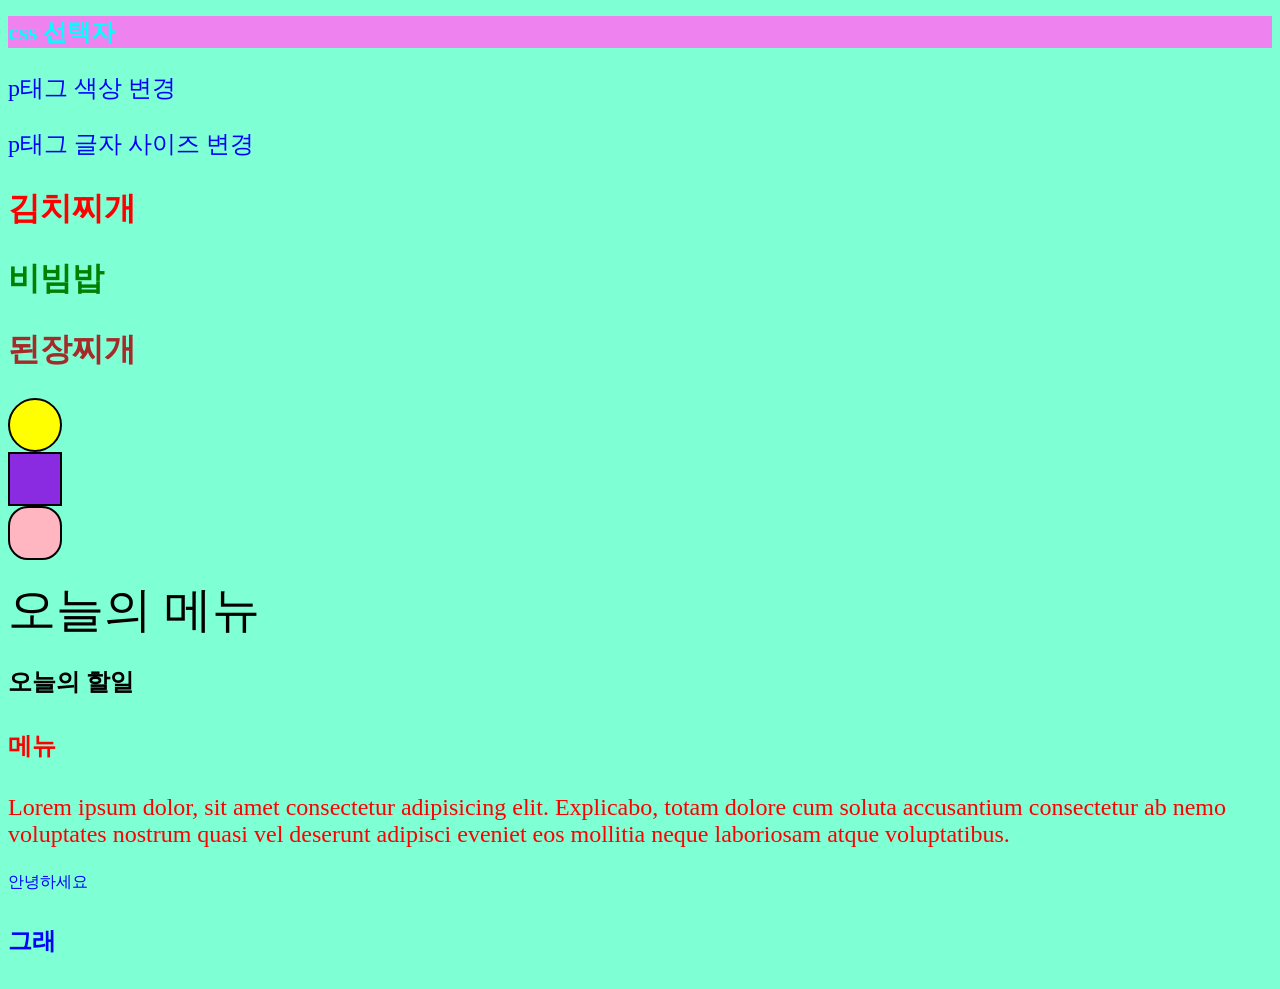
<file: index.html>
<!doctype html>
<html lang="ko">
  <head>
    <meta charset="UTF-8" />
    <meta name="viewport" content="width=device-width, initial-scale=1.0" />
    <title>CSS 선택자</title>
    <!-- css파일연결 -->
    <link rel="stylesheet" href="main.css" />
  </head>
  <body>
    <!-- 태그 선택자 -->
    <h1>css 선택자</h1>
    <p>p태그 색상 변경</p>
    <p>p태그 글자 사이즈 변경</p>
    <!-- 클래스 선택자 -->
    <h2 class="menu1">김치찌개</h2>
    <h2 class="menu2">비빔밥</h2>
    <h2 class="menu3">된장찌개</h2>
    <div class="box box1"></div>
    <div class="box box2"></div>
    <div class="box box3"></div>
    <br />
    <span id="title">오늘의 메뉴</span>
    <p id="title2">오늘의 할일</p>
    <!-- id는 하나밖에 할당이 안되지만, 클래스는 여러개 할당이 됨 -->
    <h3 id="subTile" class="subtitle subtitle2"></h3>
    <!-- 여러 선택자 한번에 -->
    <h4>메뉴</h4>
    <p class="desk">
      Lorem ipsum dolor, sit amet consectetur adipisicing elit. Explicabo, totam
      dolore cum soluta accusantium consectetur ab nemo voluptates nostrum quasi
      vel deserunt adipisci eveniet eos mollitia neque laboriosam atque
      voluptatibus.
    </p>
    <span class="smallTitle">안녕하세요</span>
    <h4 id="dick">그래</h4>
  </body>
</html>
</file>
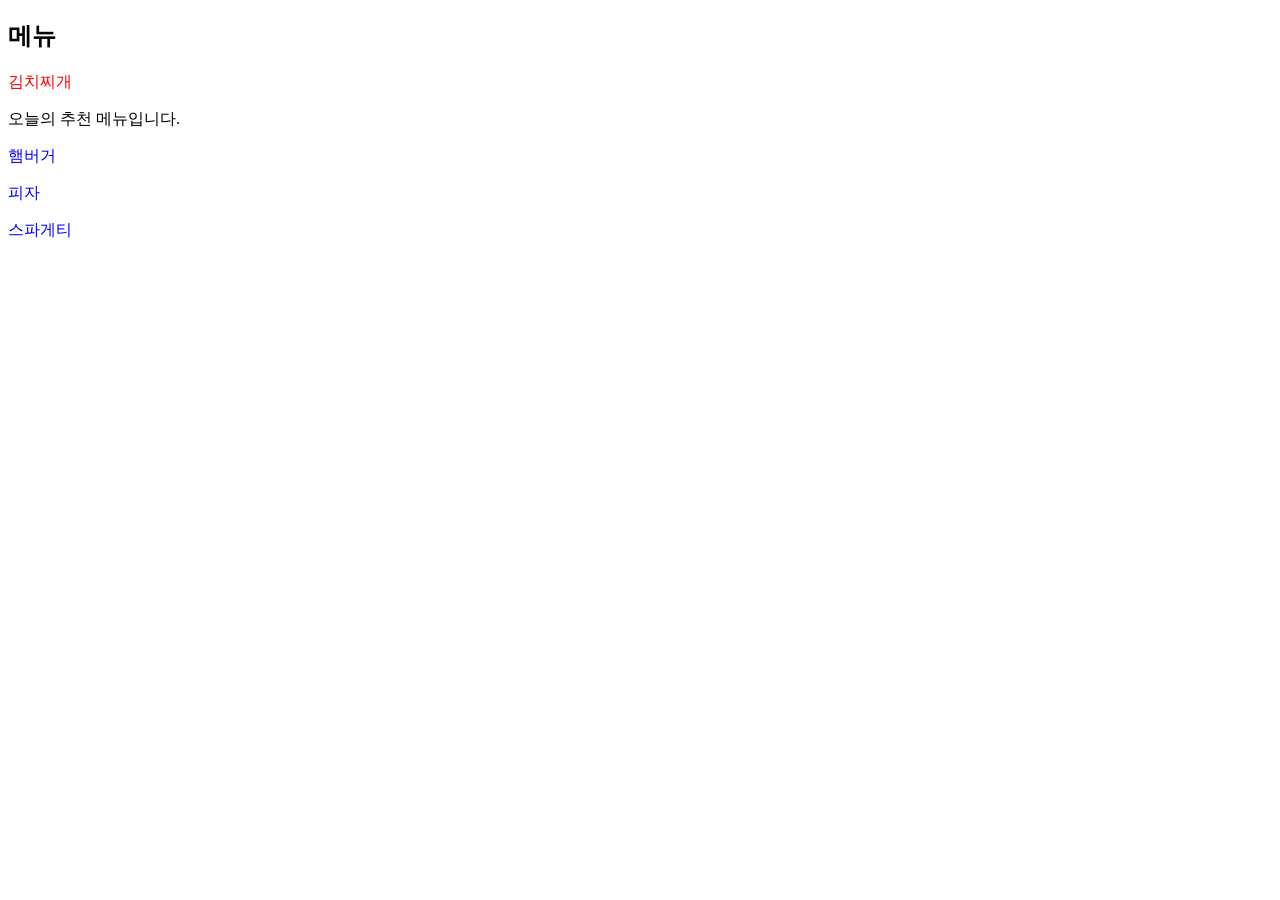
<file: selector.html>
<!doctype html>
<html lang="en">
  <head>
    <meta charset="UTF-8" />
    <meta name="viewport" content="width=device-width, initial-scale=1.0" />
    <title>css 선택자2</title>
    <link rel="stylesheet" href="selector.css" />
  </head>
  <body>
    <!-- 자손 선택자 -->
    <div class="section1">
      <h2>메뉴</h2>
      <p>김치찌개</p>
    </div>
    <p>오늘의 추천 메뉴입니다.</p>
    <!-- 자식 선택자 -->
    <div class="section2">
      <p>햄버거</p>
      <section>
        <p>피자</p>
        <p>스파게티</p>
      </section>
    </div>
  </body>
</html>
</file>
<file: main.css>
/* 태그 선택자 */
body {
  background-color: aquamarine;
}

h1 {
  color: aqua;
  font-size: 24px;
  background-color: violet;
}

p {
  color: blue;
  font-size: 24px;
}

/* 클래스선택자 */
h2 {
  font-size: 32px;
}

.menu1 {
  color: red;
}

.menu2 {
  color: green;
}

.menu3 {
  color: brown;
}

.box {
  width: 50px;
  height: 50px;
  background-color: blueviolet;
  border: 2px solid;
}

.box1 {
  background-color: yellow;
  border-radius: 50px;
}

.box3 {
  background-color: lightpink;
  border-radius: 20px;
}

/* id 선택자 */
#title {
  font-size: 48px;
}

#title2 {
  color: black;
  font-size: 24px;
  font-weight: bold;
}

/* 여러선택자 한번에 */
h4,
.desk {
  font-size: 24px;
  color: red;
}

#dick,
.smallTitle {
  color: blue;
}
</file>
<file: selector.css>
/* div안에 있는 모든 p 선택 */
div p {
  color: red;
}

/* 자식선택자 (자손이랑 다르다함) */
.section2 p {
  color: blue;
}

.section2 section {
  color: red;
}
</file>
